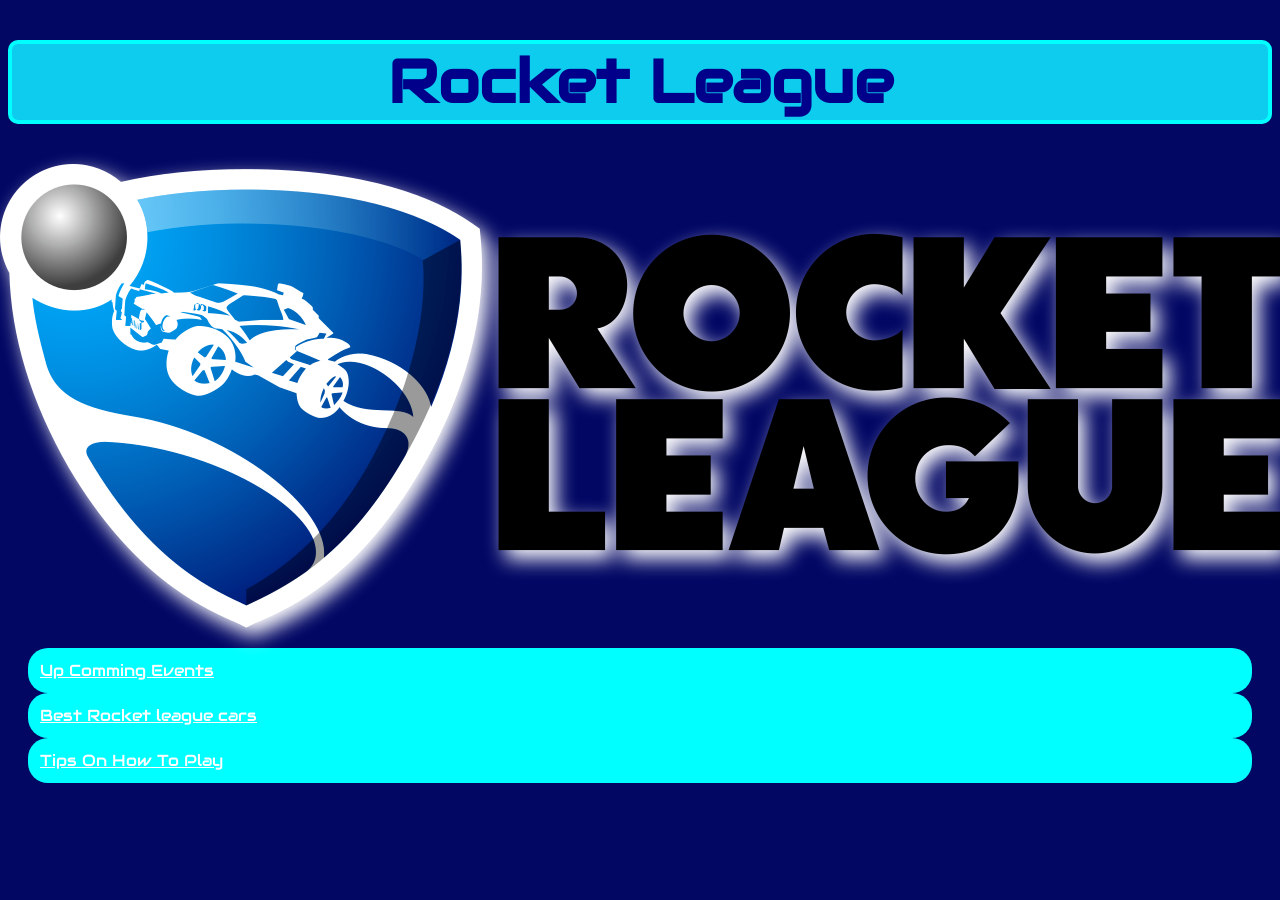
<file: index.html>
<!DOCTYPE html>
<html lang="en">
<head>
    <meta charset="UTF-8">
    <meta name="viewport" content="width=device-width, initial-scale=1.0">
    <title>Rocket League</title>
    <link rel="stylesheet" href="styles.css">
</head>
<body>
    <div class="header">
        <h1>Rocket League</h1>
    </div>

    <div class="main">
        <img src="Rocket_League_logo.svg.png">
    </div>

    <nav class="links">
        <a href="https://escharts.com/upcoming-tournaments/rl">Up Comming Events</a>
        <a href="page2.html">Best Rocket league cars</a>
        <a href="page3.html">Tips On How To Play</a>
    </nav>

</body>
</html>
</file>
<file: styles.css>
@import url('https://fonts.googleapis.com/css2?family=Audiowide&family=Noto+Serif+Dives+Akuru&family=Poppins:ital,wght@0,100;0,200;0,300;0,400;0,500;0,600;0,700;0,800;0,900;1,100;1,200;1,300;1,400;1,500;1,600;1,700;1,800;1,900&display=swap');

body {
    background-color: rgb(2, 7, 100);
    font-family: "Poppins";
}

h1, h2, h3, a {
    font-family: "Audiowide";
}

h1 {
    color: darkblue;
    text-align: center;
    border: 4px aqua solid;
    border-radius: 10px;
    background-color: rgb(14, 204, 237);
    font-size: 60px;
}

.main {
    display: flex;
    flex-direction: column;
    justify-content: space-around;
    align-items: center;
}


.main img {
    filter: drop-shadow(7px 9px 10px white);
    transition: 1.5s ease-in-out infinite alternate;

}

a {
    color: white;
    padding: 12px;
    border-radius: 20px ;
    background-color: aqua;
}

a:hover {
    background-color: darkblue;
    transition: all 0.7s ease;
}


img {
    width: auto;
}

nav.links {
    color: rgb(14,204, 237)

}

.links {
    display: flex;
    flex-direction: column;
    padding: 20px;
}


.card-box {
    display: flex;
    flex-direction: column;
    gap: 20px;
    align-items: flex-start;
    padding: 20px;
    border-radius: 5px;
    border: 2px solid;
    margin: 10px;
    background-color: rgb(14, 204, 237);
}


.card {
    display: flex;
    align-items: center;
    
}

p {
    margin: 10px;
}
</file>
